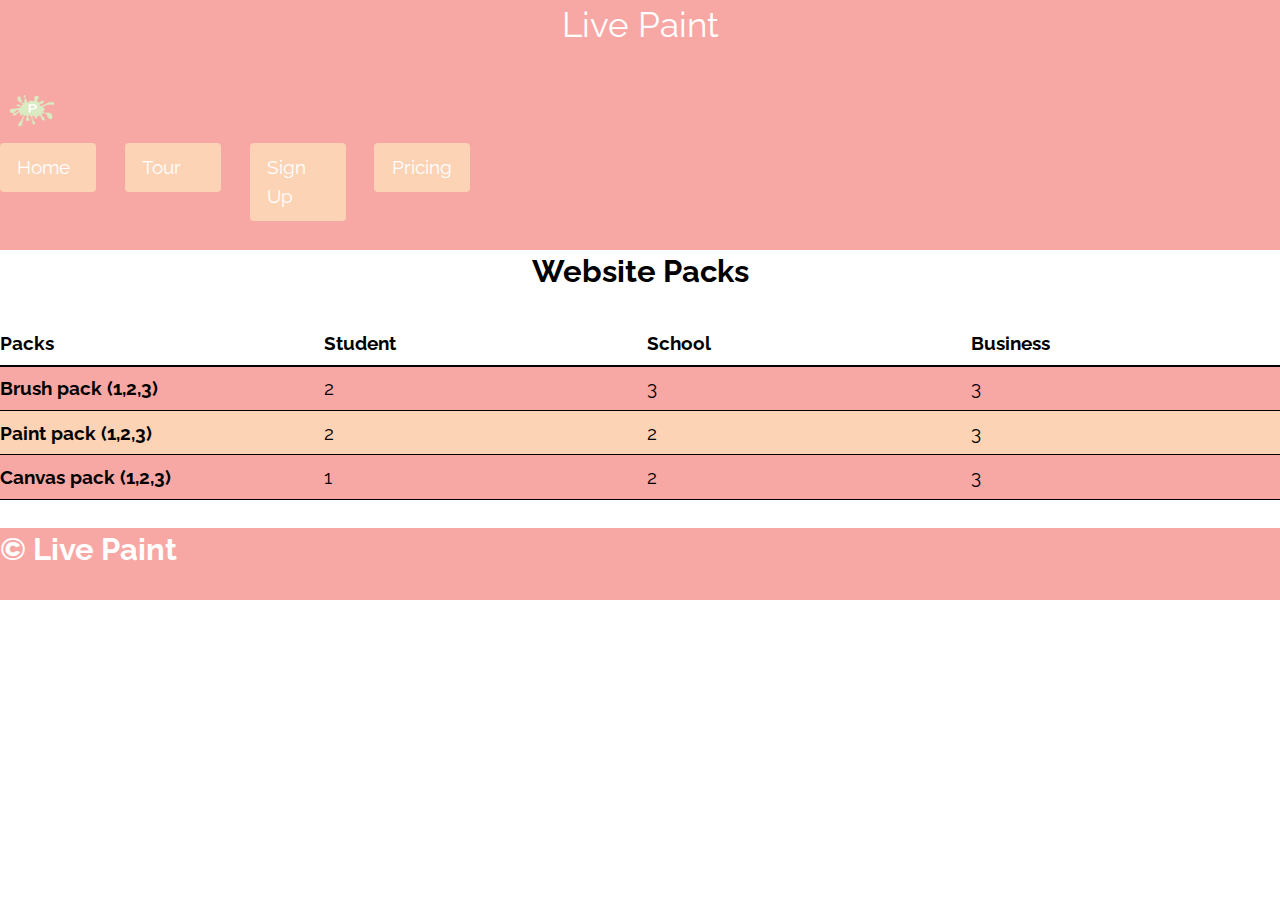
<file: pricing.html>
<!DOCTYPE html>
<html lang="en-ca">
<head>
  <meta charset="utf-8">
  <title>Pricing</title>
  <meta name="viewport" content="width=device-width,initial-scale=1">
  <link href="css/modules.css" rel="stylesheet">
  <link href="css/grid.css" rel="stylesheet">
  <link href="css/type.css" rel="stylesheet">
  <link href="css/main.css" rel="stylesheet">
  <link href="https://fonts.googleapis.com/css?family=Raleway" rel="stylesheet">
</head>
<body>
  <header>
    <p class="exa not-italic text-center">Live Paint</p>
    <i class="icon i-64">
      <img class="logo img-flex" src="images/logo.png" alt="">
    </i>
    <div class="grid header-nav">
      <nav class="grid">
        <ul class="list-group list-group-inline">
          <li><a class="unit pad-b-1-4 btn btn-1 xs-1-3 s-1-3 m-1-3 l-1-3 push-r gutter-1-2" href="index.html">Home</a></li>
          <li><a class="unit pad-b-1-4 btn btn-1 xs-1-3 s-1-3 m-1-3 l-1-3 push-r gutter-1-2" href="tour.html">Tour</a></li>
          <li><a class="unit pad-b-1-4 btn btn-1 xs-1-3 s-1-3 m-1-3 l-1-3 push-r gutter-1-2" href="sign-up.html">Sign Up</a></li>
          <li><a class="unit pad-b-1-4 btn btn-1 xs-1-3 s-1-3 m-1-3 l-1-3 push-r gutter-1-2" href="pricing.html">Pricing</a></li>
        </ul>
      </nav>
    </div>
  </header>
  <main>
    <h1 class="peta text-center">Website Packs</h1>
    <table>
      <thead>
        <tr>
          <th scope="col">Packs</th>
          <th scope="col">Student</th>
          <th scope="col">School</th>
          <th scope="col">Business</th>
        </tr>
      </thead>
      <tbody>
        <tr>
          <th scope="row">Brush pack (1,2,3)</th>
          <td>2</td>
          <td>3</td>
          <td>3</td>
        </tr>
        <tr>
          <th scope="row">Paint pack (1,2,3)</th>
          <td>2</td>
          <td>2</td>
          <td>3</td>
        </tr>
        <tr>
          <th scope="row">Canvas pack (1,2,3)</th>
          <td>1</td>
          <td>2</td>
          <td>3</td>
        </tr>
      </tbody>
    </table>
  </main>
  <footer class="footer grid">
    <div class="fff unit">
      <h2>© Live Paint</h2>
    </div>
  </footer>
</body>
</html>
</file>
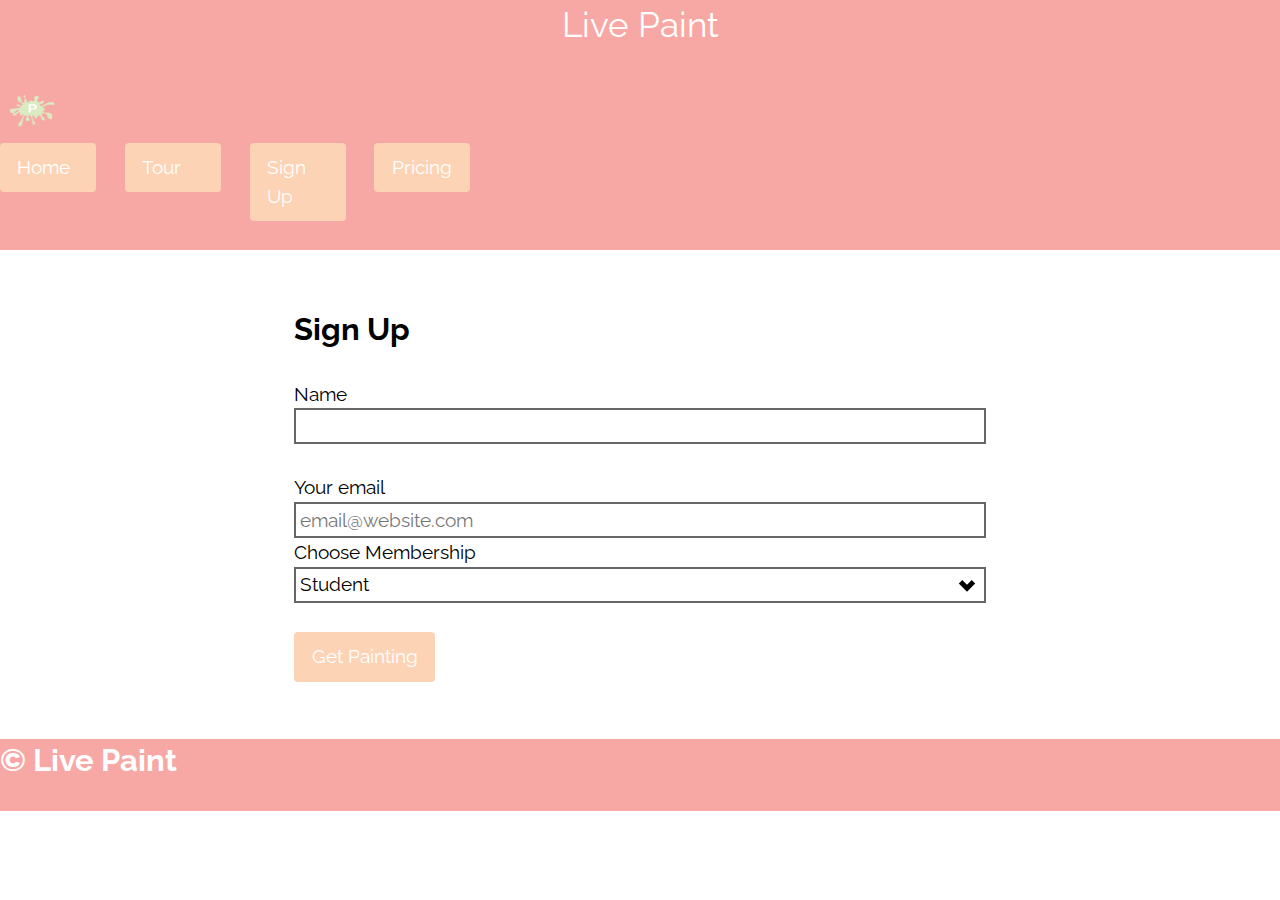
<file: sign-up.html>
<!DOCTYPE html>
<html lang="en-ca">
<head>
  <meta charset="utf-8">
  <title>Sign Up</title>
  <meta name="viewport" content="width=device-width,initial-scale=1">
  <link href="css/modules.css" rel="stylesheet">
  <link href="css/grid.css" rel="stylesheet">
  <link href="css/type.css" rel="stylesheet">
  <link href="css/main.css" rel="stylesheet">
  <link href="https://fonts.googleapis.com/css?family=Raleway" rel="stylesheet">
</head>
<body>
  <header>
    <p class="exa not-italic text-center">Live Paint</p>
    <i class="icon i-64">
      <img class="logo img-flex" src="images/logo.png" alt="">
    </i>
    <div class="grid header-nav">
      <nav>
        <ul class="list-group list-group-inline">
          <li><a class="unit pad-b-1-4 btn btn-1 xs-1-3 s-1-3 m-1-3 l-1-3 push-r gutter-1-2" href="index.html">Home</a></li>
          <li><a class="unit pad-b-1-4 btn btn-1 xs-1-3 s-1-3 m-1-3 l-1-3 push-r gutter-1-2" href="tour.html">Tour</a></li>
          <li><a class="unit pad-b-1-4 btn btn-1 xs-1-3 s-1-3 m-1-3 l-1-3 push-r gutter-1-2" href="sign-up.html">Sign Up</a></li>
          <li><a class="unit pad-b-1-4 btn btn-1 xs-1-3 s-1-3 m-1-3 l-1-3 push-r gutter-1-2" href="pricing.html">Pricing</a></li>
        </ul>
      </nav>
    </div>
  </header>
  <main class="contact pad-t-2 pad-b-2">
    <div class="max-length">
      <h1 class="peta">Sign Up</h1>
      <form class="push-0" method="POST" action="https://formspree.io/bour0464@algonquinlive.com">
        <div class="push">
          <label for="name">Name</label>
          <input id="name">
        </div>
        <div>
          <label for="email">Your email</label>
          <input id="email" type="email" placeholder="email@website.com" name="email">
        </div>
        <div class="push">
          <label for="subject">Choose Membership</label>
          <select id="subject" name="_subject">
            <option>Student</option>
            <option>School</option>
            <option>Business</option>
          </select>
        </div>
        <div>
          <button class="btn btn-light" type="submit">Get Painting</button>
        </div>
      </form>
    </div>
  </main>
  <footer class="footer grid">
    <div class="fff unit">
      <h2>© Live Paint</h2>
    </div>
  </footer>
</body>
</html>
</file>
<file: css/modules.css>
/*
 * Modulifier || Code released under the UNLICENSE
 * Code under other copyrights & licenses listed below.
 * https://modulifier.web-dev.tools/#responsive;images;list-group;embed;media-object;icons;hidden;positioning;nice-lists;forms;buttons;accessibility;print
 */

@-moz-viewport { width: device-width; scale: 1; }
@-ms-viewport { width: device-width; scale: 1; }
@-o-viewport { width: device-width; scale: 1; }
@-webkit-viewport { width: device-width; scale: 1; }
@viewport { width: device-width; scale: 1; }

html {
  box-sizing: border-box;
  -moz-text-size-adjust: 100%;
  -ms-text-size-adjust: 100%;
  -webkit-text-size-adjust: 100%;
  text-size-adjust: 100%;
}

*, *::before, *::after {
  box-sizing: inherit;
}

body {
  margin: 0;
}

article,
aside,
details,
figcaption,
figure,
footer,
header,
main,
menu,
nav,
section,
summary {
  display: block;
}

audio,
canvas,
progress,
video {
  display: inline-block;
  vertical-align: baseline;
}

template {
  display: none;
}

details {
  cursor: pointer;
}

audio:not([controls]) {
  display: none;
  height: 0;
}

a,
area,
button,
input,
label,
select,
textarea,
[tabindex] {
  -ms-touch-action: manipulation;
  touch-action: manipulation;
}

img {
  border: 0;
}

.img-flex {
  display: block;
  width: 100%;
}

svg {
  fill: currentColor;
}

svg:not(:root) {
  overflow: hidden;
}

svg.img-flex {
  width: 100%;
  height: 100%;
}

.image-replacement, .ir {
  overflow: hidden;
  direction: ltr;
  text-align: left;
  text-indent: 100%;
  white-space: nowrap;
}

.list-group, .list-group-inline, .list-group--inline {
  padding-left: 0;
  list-style-type: none;
}

.list-group > dd {
  margin-left: 0;
}

.list-group-inline::before,
.list-group-inline::after,
.list-group--inline::before,
.list-group--inline::after {
  content: "";
  display: table;
}

.list-group-inline::after,
.list-group--inline::after {
  clear: both;
}

.list-group-inline > li,
.list-group--inline > li {
  display: inline-block;
}

.list-group-inline > dt,
.list-group--inline > dt {
  clear: left;
  float: left;
  width: 11em;
}

.list-group-inline > dd,
.list-group--inline > dd {
  float: left;
  min-width: 12em;
}

.embed {
  margin-left: 0;
  margin-right: 0;
  overflow: hidden;
  position: relative;
  width: 100%;
}

.embed-1by1, .embed--1by1 {
  padding-top: 100%; /* Square */
}

.embed-4by3, .embed--4by3 {
  padding-top: 75%; /* Traditional TV/computer screens */
}

.embed-iso216, .embed--iso216 {
  padding-top: 70.92%; /* A-standard paper sizes */
}

.embed-3by2, .embed--3by2 {
  padding-top: 66.6%; /* Classic 35 mm film & most digital photos, landscape */
}

.embed-2by3, .embed--2by3 {
  padding-top: 150%; /* Classic 35 mm film & most digital photos, portrait */
}

.embed-golden, .embed--golden {
  padding-top: 61.8%; /* The Golden Ratio */
}

.embed-16by9, .embed--16by9 {
  padding-top: 56.25%; /* HD TV */
}

.embed-185by100, .embed--185by100 {
  padding-top: 54.05%; /* Common widescreen cinema */
}

.embed-24by10, .embed--24by10 {
  padding-top: 41.667%; /* Widescreen cinema: 2.4:1 */
}

.embed-3by1, .embed--3by1 {
  padding-top: 33.3333%; /* Panorama photos */
}

.embed-4by1, .embed--4by1 {
  padding-top: 25%; /* Polyvision */
}

.embed-5by1, .embed--5by1 {
  padding-top: 20%; /* Really wide... */
}

.embed-item, .embed__item {
  min-height: 100%;
  left: 0;
  position: absolute;
  top: 0;
  width: 100%;
}

.media {
  overflow: hidden;
}

.media-img, .media__img {
  float: left;
}

.media-img-reversed, .media__img--reversed {
  float: right;
}

.media-img-stacked, .media__img--stacked {
  float: none;
}

.media-body, .media__body {
  overflow: hidden;
  min-width: 12em; /* Slightly less than 200px, responsiveness built in */
}

.icon {
  display: inline-block;
  position: relative;
  background: transparent none no-repeat center center;
  background-size: contain;
  vertical-align: middle;
}

.i-16, .i--16 {
  height: 16px;
  width: 16px;
}

.i-18, .i--18 {
  height: 18px;
  width: 18px;
}

.i-24, .i--24 {
  height: 24px;
  width: 24px;
}

.i-32, .i--32 {
  height: 32px;
  width: 32px;
}

.i-48, .i--48 {
  height: 48px;
  width: 48px;
}

.i-64, .i--64 {
  height: 64px;
  width: 64px;
}

.i-96, .i--96 {
  height: 96px;
  width: 96px;
}

.i-128, .i--128 {
  height: 128px;
  width: 128px;
}

.i-192, .i--192 {
  height: 192px;
  width: 192px;
}

.i-256, .i--256 {
  height: 256px;
  width: 256px;
}

.icon img,
.icon svg {
  left: 0;
  height: 100%;
  position: absolute;
  top: 0;
  width: 100%;
  fill: currentColor;
}

.icon-label {
  vertical-align: middle;
}

.icon-link,
.icon-link:focus,
.icon-link:hover {
  text-decoration: none;
}

[hidden], .hidden {
  /* stylelint-disable declaration-no-important */
  display: none !important;
  visibility: hidden !important;
  /* stylelint-enable */
}

.visually-hidden {
  height: 1px;
  margin: -1px;
  overflow: hidden;
  padding: 0;
  position: absolute;
  width: 1px;
  border: 0;
  clip: rect(0 0 0 0);
}

.visually-hidden.focusable:active, .visually-hidden.focusable:focus {
  height: auto;
  margin: 0;
  overflow: visible;
  position: static;
  width: auto;
  clip: auto;
}

.invisible {
  visibility: hidden;
}

.chop,
.crop {
  overflow: hidden;
}

.truncate {
  max-width: 100%;
  overflow: hidden;
  width: 100%;
  text-overflow: ellipsis;
  white-space: nowrap;
}

.scrollable {
  max-width: 100%;
  overflow-x: auto;
  overflow-y: hidden;
  -webkit-overflow-scrolling: touch;
}

.clearfix::after {
  content: " ";
  display: block;
  clear: both;
}

.left {
  float: left;
}

.right {
  float: right;
}

.center-text,
.center-flow {
  text-align: center;
}

.center-block {
  margin-left: auto;
  margin-right: auto;
}

.no-auto-margins,
.not-centered {
  margin-left: 0;
  margin-right: 0;
}

.center-content,
.center-content-vertical,
.center-contents,
.center-contents-vertical {
  display: -webkit-flex;
  display: -ms-flexbox;
  display: flex;
  -webkit-justify-content: center;
  -ms-flex-pack: center;
  justify-content: center;
  -webkit-align-items: center;
  -ms-flex-align: center;
  align-items: center;
  -webkit-align-content: center;
  -ms-flex-line-pack: center;
  align-content: center;
  -webkit-flex-direction: column wrap;
  -ms-flex-direction: column wrap;
  flex-flow: column wrap;
}

.center-content-start,
.center-content-vertical-start,
.center-contents-start,
.center-contents-vertical-start {
  display: -webkit-flex;
  display: -ms-flexbox;
  display: flex;
  -webkit-justify-content: center;
  -ms-flex-pack: center;
  justify-content: center;
  -webkit-flex-direction: column wrap;
  -ms-flex-direction: column wrap;
  flex-flow: column wrap;
}

.center-content-horizontal,
.center-contents-horizontal {
  display: -webkit-flex;
  display: -ms-flexbox;
  display: flex;
  -webkit-justify-content: center;
  -ms-flex-pack: center;
  justify-content: center;
  -webkit-align-items: center;
  -ms-flex-align: center;
  align-items: center;
  -webkit-align-content: center;
  -ms-flex-line-pack: center;
  align-content: center;
  -webkit-flex-direction: row wrap;
  -ms-flex-direction: row wrap;
  flex-flow: row wrap;
}

.inline {
  display: inline;
}

.block {
  display: block;
}

.inline-block, .ib {
  display: inline-block;
}

.valign-top {
  vertical-align: top;
}

.valign-bottom {
  vertical-align: bottom;
}

.valign-middle {
  vertical-align: middle;
}

.fixed {
  position: fixed;
}

.relative {
  position: relative;
}

[class*="pin-"],
.absolute {
  position: absolute;
}

.static {
  position: static;
}

.zindex-1 {
  z-index: 1;
}

.zindex-2 {
  z-index: 2;
}

.zindex-3 {
  z-index: 3;
}

.zindex-1000 {
  z-index: 1000;
}

.pin-top-left,
.pin-left-top,
.pin-tl,
.pin-lt {
  top: 0;
  left: 0;
}

.pin-top-right,
.pin-right-top,
.pin-tr,
.pin-rt {
  top: 0;
  right: 0;
}

.pin-bottom-left,
.pin-left-bottom,
.pin-bl,
.pin-lb {
  bottom: 0;
  left: 0;
}

.pin-bottom-right,
.pin-right-bottom,
.pin-br,
.pin-rb {
  bottom: 0;
  right: 0;
}

.pin-top-center,
.pin-center-top,
.pin-tc,
.pin-ct {
  left: 50%;
  top: 0;
  transform: translateX(-50%);
}

.pin-bottom-center,
.pin-center-bottom,
.pin-bc,
.pin-cb {
  bottom: 0;
  left: 50%;
  transform: translateX(-50%);
}

.pin-center-left,
.pin-left-center,
.pin-cl,
.pin-lc {
  left: 0;
  top: 50%;
  transform: translateY(-50%);
}

.pin-center-right,
.pin-right-center,
.pin-cr,
.pin-rc {
  right: 0;
  top: 50%;
  transform: translateY(-50%);
}

.pin-center, .pin-c {
  left: 50%;
  top: 50%;
  transform: translate(-50%, -50%);
}

.width-quarter, .w-1-4 {
  width: 25%;
}

.width-half, .w-1-2 {
  width: 50%;
}

.width-full, .w-1 {
  width: 100%;
}

.height-quarter, .h-1-4 {
  height: 25%;
}

.height-half, .h-1-2 {
  height: 50%;
}

.height-full, .h-1 {
  height: 100%;
}

ul {
  list-style-type: none;
}

ul > li::before {
  content: "·";
  float: left;
  margin-left: -1.6em;
  width: 1.3em;
  text-align: right;
}

ol {
  counter-reset: ol-simple-numbers;
  list-style-type: none;
}

ol > li::before {
  float: left;
  margin-left: -1.6em;
  width: 1.3em;
  counter-increment: ol-simple-numbers;
  content: counter(ol-simple-numbers);
  text-align: right;
}

.list-group > li::before,
.list-group-inline > li::before,
.list-group--inline > li::before {
  content: none;
}

/* stylelint-disable no-descending-specificity */

/*
 * (c) Nicolas Gallagher and Jonathan Neal of Normalize.css || MIT License
 *     https://necolas.github.io/normalize.css/
 */

button,
input,
optgroup,
select,
textarea {
  color: inherit;
  font: inherit;
  margin: 0;
}

button,
input {
  overflow: visible;
}

button,
select {
  text-transform: none;
}

button,
html [type="button"],
[type="reset"],
[type="submit"] {
  -webkit-appearance: button;
  cursor: pointer;
}

button[disabled],
html input[disabled] {
  cursor: default;
}

button::-moz-focus-inner,
input::-moz-focus-inner {
  border: 0;
  padding: 0;
}

[type="checkbox"],
[type="radio"] {
  opacity: 0;
  position: absolute;
  height: 1px;
  width: 1px;
}

[type="number"]::-webkit-inner-spin-button,
[type="number"]::-webkit-outer-spin-button {
  height: auto;
}

[type="search"]::-webkit-search-cancel-button,
[type="search"]::-webkit-search-decoration {
  -webkit-appearance: none;
}

fieldset {
  padding-left: 0;
  padding-right: 0;

  border: 0;
  border-top: 2px solid #666;
}

legend {
  color: inherit;
  display: table;
  max-width: 100%;
  padding: 0 .3em 0 0;
  white-space: normal;

  border: 0;

  font-weight: bold;
}

optgroup {
  font-weight: bold;
}

::-webkit-input-placeholder {
  color: inherit;
  opacity: .54;
}

::-webkit-file-upload-button {
  -webkit-appearance: button;
  font: inherit;
}

/* End Normalize.css code */

label,
.label-block {
  display: block;
  cursor: pointer;
}

[type="checkbox"] + label,
[type="radio"] + label,
.label-inline {
  display: inline-block;
}

input:not([type]),
[type="text"],
[type="number"],
[type="search"],
[type="url"],
[type="email"],
[type="password"],
[type="tel"],
[type="datetime-local"],
[type="month"],
[type="week"],
[type="date"],
[type="time"],
[type="range"],
select,
textarea {
  -moz-appearance: none;
  -webkit-appearance: none;
  appearance: none;
}

input,
textarea {
  display: block;
  width: 100%;

  background-color: #fff;
  border: 2px solid #666;
  border-radius: 0;

  vertical-align: middle;
}

label {
  vertical-align: middle;
}

textarea {
  max-width: 100%;
  min-height: 4em;
  overflow: auto;
}

[type="color"] {
  display: inline-block;
  width: 2em;
}

select {
  display: block;
  width: 100%;

  background-image: url("data:image/svg+xml,%3Csvg xmlns='http://www.w3.org/2000/svg' width='256' height='256' viewBox='0 0 256 256'%3E%3Cpath fill='none' stroke='%23000' stroke-miterlimit='10' stroke-width='70' d='M36.3 82.1l91.9 91.8 91.5-91.8'/%3E%3C/svg%3E");
  background-repeat: no-repeat;
  background-position: calc(100% - .4em) center;
  background-size: 18px auto;
  background-color: #fff;
  border: 2px solid #666;
  border-radius: 0;
}

[type="checkbox"] + label::before {
  content: " ";
  display: inline-block;
  height: 1.8em;
  margin-right: .3em;
  position: relative;
  vertical-align: middle;
  top: -.1em;
  width: 1.8em;

  background-color: #fff;
  background-size: cover;
  border: 2px solid #666;

  line-height: inherit;
}

[type="checkbox"]:checked + label::before {
  background-image: url("data:image/svg+xml,%3Csvg xmlns='http://www.w3.org/2000/svg' width='256' height='256' viewBox='0 0 256 256'%3E%3Cpath fill='none' stroke='%23000' stroke-miterlimit='10' stroke-width='50' d='M49.9 130.1l50.8 50.7L206.1 75.2'/%3E%3C/svg%3E");
}

[type="checkbox"]:focus + label::before {
  outline: 3px solid #000;
  z-index: 1000;
}

[type="radio"] + label::before {
  content: " ";
  display: inline-block;
  height: 1.8em;
  margin-right: .3em;
  position: relative;
  vertical-align: middle;
  top: -.1em;
  width: 1.8em;

  background-color: #fff;
  background-size: cover;
  border: 2px solid #666;
  border-radius: 50%;

  line-height: inherit;
}

[type="radio"]:checked + label::before {
  background-image: url("data:image/svg+xml,%3Csvg xmlns='http://www.w3.org/2000/svg' width='256' height='256' viewBox='0 0 256 256'%3E%3Ccircle cx='128' cy='128' r='70.4'/%3E%3C/svg%3E");
}

[type="radio"]:focus + label::before,
[type="radio"] + label:focus::before {
  box-shadow: 0 0 0 3px #000;
  z-index: 1000;
}

[type="range"] {
  border: 0;
  background-color: #fff;
}

[type="range"]::-webkit-slider-runnable-track {
  height: 6px;

  -webkit-appearance: none;
  appearance: none;
  background-color: #ccc;
  border: 0;
  border-radius: 3px;
}

[type="range"]:active::-webkit-slider-runnable-track {
  background-color: #ccc;
}

[type="range"]::-moz-range-track {
  height: 6px;

  -moz-appearance: none;
  appearance: none;
  background-color: #ccc;
  border: 0;
  border-radius: 3px;
}

[type="range"]:active::-moz-range-track {
  background-color: #ccc;
}

[type="range"]::-ms-track {
  height: 6px;

  -ms-appearance: none;
  appearance: none;
  background-color: #ccc;
  border: 0;
  border-radius: 3px;
}

[type="range"]:active::-ms-track {
  background-color: #ccc;
}

[type="range"]::-webkit-slider-thumb {
  margin-top: -4px;
  height: 16px;
  width: 16px;

  -webkit-appearance: none;
  appearance: none;
  background-color: #000;
  border: none;
  border-radius: 50%;
}

[type="range"]:hover::-webkit-slider-thumb {
  background-color: #000;
}

[type="range"]:active::-webkit-slider-thumb {
  background-color: #000;
}

[type="range"]::-moz-range-thumb {
  margin-top: -4px;
  height: 16px;
  width: 16px;

  -webkit-appearance: none;
  appearance: none;
  background-color: #000;
  border: none;
  border-radius: 50%;
}

[type="range"]:hover::-moz-range-thumb {
  background-color: #000;
}

[type="range"]:active::-moz-range-thumb {
  background-color: #000;
}

[type="range"]::-ms-thumb {
  margin-top: -4px;
  height: 16px;
  width: 16px;

  -webkit-appearance: none;
  appearance: none;
  background-color: #000;
  border: none;
  border-radius: 50%;
}

[type="range"]:hover::-ms-thumb {
  background-color: #000;
}

[type="range"]:active::-ms-thumb {
  background-color: #000;
}

[type="checkbox"].hide-custom-input + label::before,
[type="checkbox"] + .hide-custom-input::before,
[type="radio"].hide-custom-input + label::before,
[type="radio"] + .hide-custom-input::before {
  content: none;
  display: none;
}

/* stylelint-enable */

.link-box {
  display: block;
  text-decoration: none;
}

button,
.btn {
  cursor: pointer;
  display: inline-block;
  margin: 0;
  overflow: visible;
  padding: .375em .75em .42em;
  -webkit-appearance: none;
  -moz-appearance: none;
  appearance: none;
  background-color: #333;
  border-radius: 4px;
  border: 3px solid #333;
  color: #fff;
  font: inherit;
  text-decoration: none;
  text-transform: none;
}

button::-moz-focus-inner {
  border: 0;
  padding: 0;
}

button:focus,
button:hover,
.btn:focus,
.btn:hover {
  background-color: #000;
  border-color: #000;
  color: #fff;
}

button[disabled] {
  cursor: default;
}

.btn-light, .btn--light {
  background-color: #e2e2e2;
  border-color: #e2e2e2;
  color: #000;
}

.btn-light:focus,
.btn-light:hover,
.btn--light:focus,
.btn--light:hover {
  background-color: #666;
  border-color: #666;
  color: #fff;
}

.btn-ghost,
.btn--ghost {
  background-color: transparent;
  border-color: #333;
  color: #000;
}

.btn-ghost:focus,
.btn-ghost:hover,
.btn--ghost:focus,
.btn--ghost:hover {
  background-color: #e2e2e2;
  border-color: #000;
  color: #000;
}

.btn-link {
  display: inline;
  padding: 0;
  background-color: transparent;
  border-radius: 0;
  border: 0;
  color: inherit;
}

.btn-link:focus,
.btn-link:hover {
  background-color: transparent;
  color: inherit;
}

a:hover, a:active {
  outline: none;
}

a:focus,
[tabindex="0"]:focus,
details:focus,
summary:focus,
input:focus,
textarea:focus,
button:focus,
select:focus {
  outline: 3px solid #000;
  outline-offset: 0;
}

a:focus, [tabindex="0"]:focus {
  outline-offset: 3px;
}

.skip-links {
  margin: 0;
  padding: 0;
  list-style-type: none;
}

.skip-links > li::before {
  content: none; /* Remove the bullets if nice lists is selected */
}

.skip-links a,
.skip-links button {
  padding: .5em .75em;
  position: absolute;
  top: -10em;
  z-index: 10000; /* To make sure they're always on top */
  background-color: #000;
  border: 0;
  color: #fff;
  font-size: 1.125rem;
  font-weight: bold;
  text-decoration: none;
}

.skip-links a:focus,
.skip-links button:focus {
  outline-offset: 3px;
  top: 0;
}

[aria-busy="true"] {
  cursor: progress;
}

[aria-controls] {
  cursor: pointer;
}

[aria-disabled] {
  cursor: default;
}

.print-only {
  display: none;
  visibility: hidden;
}

@media print {

  .no-print {
    display: none;
    visibility: hidden;
  }

  .print-only {
    display: block;
    visibility: visible;
  }

  /*
   * (c) HTML5 Boilerplate || MIT License
   *     https://html5boilerplate.com/
   */

  /* stylelint-disable declaration-no-important */

  *, *::before, *::after, *::first-letter, *::first-line {
    background: none transparent !important;
    color: #000 !important;
    box-shadow: none !important;
    text-shadow: none !important;
  }

  /* stylelint-enable */

  a, a:visited {
    text-decoration: underline;
  }

  a[href]::after {
    content: " (" attr(href) ")";
  }

  abbr[title]::after {
    content: " (" attr(title) ")";
  }

  a[href^="#"]::after,
  a[href^="javascript:"]::after {
    content: "";
  }

  pre, blockquote {
    page-break-inside: avoid;
  }

  thead {
    display: table-header-group;
  }

  tr, img {
    page-break-inside: avoid;
  }

  p, h1, h2, h3, h4, h5, h6 {
    orphans: 3;
    widows: 3;
  }

  h1, h2, h3, h4, h5, h6 {
    page-break-after: avoid;
  }

  /* End HTML5 Boilerplate code */
}
</file>
<file: css/grid.css>
/*
  Gridifier || Code released under the UNLICENSE
  https://gridifier.web-dev.tools/#xs,4,0,0,0;s,4,25,0,0;m,4,38,1,1;l,4,60,1,1;xl,4,80,1,1
*/

.grid {
  margin: 0;
  padding: 0;
  letter-spacing: -.31em;
  text-rendering: optimizeSpeed;
  display: -webkit-flex;
  display: -ms-flexbox;
  display: flex;
  -webkit-flex-flow: row wrap;
  -ms-flex-flow: row wrap;
  flex-flow: row wrap;
}

.grid-bottom {
  -webkit-align-items: flex-end;
  -ms-align-items: flex-end;
  align-items: flex-end;
}

.grid-middle {
  -webkit-align-items: center;
  -ms-align-items: center;
  align-items: center;
}

.grid-stretch {
  -webkit-align-items: stretch;
  -ms-align-items: stretch;
  align-items: stretch;
}

.opera-only :-o-prefocus,
.grid {
  word-spacing: -.43em;
}

.unit {
  letter-spacing: normal;
  text-rendering: auto;
  vertical-align: top;
  word-spacing: normal;
  display: inline-block;
  visibility: visible;
}

.grid-bottom .unit {
  vertical-align: bottom;
}

.grid-middle .unit {
  vertical-align: middle;
}

[class*="unit-push-"],
[class*="unit-pull-"] {
  position: relative;
}

.unit-xs-hidden {
  display: none;
  visibility: hidden;
}

.unit-xs-centered {
  margin: 0 auto;
}

.unit-xs-1,
.xs-1 {
  display: block;
  visibility: visible;
  width: 100%;
}

.unit-xs-1-2,
.xs-1-2 {
  width: 50%;
}

.unit-xs-1-3,
.xs-1-3 {
  width: 33.3333%;
}

.unit-xs-2-3,
.xs-2-3 {
  width: 66.6667%;
}

.unit-xs-1-4,
.xs-1-4 {
  width: 25%;
}

.unit-xs-3-4,
.xs-3-4 {
  width: 75%;
}

.unit-xs-1-2,
.xs-1-2,
.unit-xs-1-3,
.xs-1-3,
.unit-xs-2-3,
.xs-2-3,
.unit-xs-1-4,
.xs-1-4,
.unit-xs-3-4,
.xs-3-4 {
  display: inline-block;
  visibility: visible;
}

@media only screen and (min-width: 25em) {

  .unit-s-hidden {
    display: none;
    visibility: hidden;
  }

  .unit-s-centered {
    margin: 0 auto;
  }

  .unit-s-1,
  .s-1 {
    display: block;
    visibility: visible;
    width: 100%;
  }

  .unit-s-1-2,
  .s-1-2 {
    width: 50%;
  }

  .unit-s-1-3,
  .s-1-3 {
    width: 33.3333%;
  }

  .unit-s-2-3,
  .s-2-3 {
    width: 66.6667%;
  }

  .unit-s-1-4,
  .s-1-4 {
    width: 25%;
  }

  .unit-s-3-4,
  .s-3-4 {
    width: 75%;
  }

  .unit-s-1-2,
  .s-1-2,
  .unit-s-1-3,
  .s-1-3,
  .unit-s-2-3,
  .s-2-3,
  .unit-s-1-4,
  .s-1-4,
  .unit-s-3-4,
  .s-3-4 {
    display: inline-block;
    visibility: visible;
  }

}

@media only screen and (min-width: 38em) {

  .unit-m-hidden {
    display: none;
    visibility: hidden;
  }

  .unit-m-centered {
    margin: 0 auto;
  }

  .unit-m-1,
  .m-1 {
    display: block;
    visibility: visible;
    width: 100%;
  }

  .unit-offset-m-0 {
    margin-left: 0;
  }

  .unit-push-m-0,
  .unit-pull-m-0 {
    left: 0;
  }

  .unit-m-1-2,
  .m-1-2 {
    width: 50%;
  }

  .unit-offset-m-1-2 {
    margin-left: 50%;
  }

  .unit-push-m-1-2 {
    left: 50%;
  }

  .unit-pull-m-1-2 {
    left: -50%;
  }

  .unit-m-1-3,
  .m-1-3 {
    width: 33.3333%;
  }

  .unit-offset-m-1-3 {
    margin-left: 33.3333%;
  }

  .unit-push-m-1-3 {
    left: 33.3333%;
  }

  .unit-pull-m-1-3 {
    left: -33.3333%;
  }

  .unit-m-2-3,
  .m-2-3 {
    width: 66.6667%;
  }

  .unit-offset-m-2-3 {
    margin-left: 66.6667%;
  }

  .unit-push-m-2-3 {
    left: 66.6667%;
  }

  .unit-pull-m-2-3 {
    left: -66.6667%;
  }

  .unit-m-1-4,
  .m-1-4 {
    width: 25%;
  }

  .unit-offset-m-1-4 {
    margin-left: 25%;
  }

  .unit-push-m-1-4 {
    left: 25%;
  }

  .unit-pull-m-1-4 {
    left: -25%;
  }

  .unit-m-3-4,
  .m-3-4 {
    width: 75%;
  }

  .unit-offset-m-3-4 {
    margin-left: 75%;
  }

  .unit-push-m-3-4 {
    left: 75%;
  }

  .unit-pull-m-3-4 {
    left: -75%;
  }

  .unit-m-1-2,
  .m-1-2,
  .unit-m-1-3,
  .m-1-3,
  .unit-m-2-3,
  .m-2-3,
  .unit-m-1-4,
  .m-1-4,
  .unit-m-3-4,
  .m-3-4 {
    display: inline-block;
    visibility: visible;
  }

}

@media only screen and (min-width: 60em) {

  .unit-l-hidden {
    display: none;
    visibility: hidden;
  }

  .unit-l-centered {
    margin: 0 auto;
  }

  .unit-l-1,
  .l-1 {
    display: block;
    visibility: visible;
    width: 100%;
  }

  .unit-offset-l-0 {
    margin-left: 0;
  }

  .unit-push-l-0,
  .unit-pull-l-0 {
    left: 0;
  }

  .unit-l-1-2,
  .l-1-2 {
    width: 50%;
  }

  .unit-offset-l-1-2 {
    margin-left: 50%;
  }

  .unit-push-l-1-2 {
    left: 50%;
  }

  .unit-pull-l-1-2 {
    left: -50%;
  }

  .unit-l-1-3,
  .l-1-3 {
    width: 33.3333%;
  }

  .unit-offset-l-1-3 {
    margin-left: 33.3333%;
  }

  .unit-push-l-1-3 {
    left: 33.3333%;
  }

  .unit-pull-l-1-3 {
    left: -33.3333%;
  }

  .unit-l-2-3,
  .l-2-3 {
    width: 66.6667%;
  }

  .unit-offset-l-2-3 {
    margin-left: 66.6667%;
  }

  .unit-push-l-2-3 {
    left: 66.6667%;
  }

  .unit-pull-l-2-3 {
    left: -66.6667%;
  }

  .unit-l-1-4,
  .l-1-4 {
    width: 25%;
  }

  .unit-offset-l-1-4 {
    margin-left: 25%;
  }

  .unit-push-l-1-4 {
    left: 25%;
  }

  .unit-pull-l-1-4 {
    left: -25%;
  }

  .unit-l-3-4,
  .l-3-4 {
    width: 75%;
  }

  .unit-offset-l-3-4 {
    margin-left: 75%;
  }

  .unit-push-l-3-4 {
    left: 75%;
  }

  .unit-pull-l-3-4 {
    left: -75%;
  }

  .unit-l-1-2,
  .l-1-2,
  .unit-l-1-3,
  .l-1-3,
  .unit-l-2-3,
  .l-2-3,
  .unit-l-1-4,
  .l-1-4,
  .unit-l-3-4,
  .l-3-4 {
    display: inline-block;
    visibility: visible;
  }

}

@media only screen and (min-width: 80em) {

  .unit-xl-hidden {
    display: none;
    visibility: hidden;
  }

  .unit-xl-centered {
    margin: 0 auto;
  }

  .unit-xl-1,
  .xl-1 {
    display: block;
    visibility: visible;
    width: 100%;
  }

  .unit-offset-xl-0 {
    margin-left: 0;
  }

  .unit-push-xl-0,
  .unit-pull-xl-0 {
    left: 0;
  }

  .unit-xl-1-2,
  .xl-1-2 {
    width: 50%;
  }

  .unit-offset-xl-1-2 {
    margin-left: 50%;
  }

  .unit-push-xl-1-2 {
    left: 50%;
  }

  .unit-pull-xl-1-2 {
    left: -50%;
  }

  .unit-xl-1-3,
  .xl-1-3 {
    width: 33.3333%;
  }

  .unit-offset-xl-1-3 {
    margin-left: 33.3333%;
  }

  .unit-push-xl-1-3 {
    left: 33.3333%;
  }

  .unit-pull-xl-1-3 {
    left: -33.3333%;
  }

  .unit-xl-2-3,
  .xl-2-3 {
    width: 66.6667%;
  }

  .unit-offset-xl-2-3 {
    margin-left: 66.6667%;
  }

  .unit-push-xl-2-3 {
    left: 66.6667%;
  }

  .unit-pull-xl-2-3 {
    left: -66.6667%;
  }

  .unit-xl-1-4,
  .xl-1-4 {
    width: 25%;
  }

  .unit-offset-xl-1-4 {
    margin-left: 25%;
  }

  .unit-push-xl-1-4 {
    left: 25%;
  }

  .unit-pull-xl-1-4 {
    left: -25%;
  }

  .unit-xl-3-4,
  .xl-3-4 {
    width: 75%;
  }

  .unit-offset-xl-3-4 {
    margin-left: 75%;
  }

  .unit-push-xl-3-4 {
    left: 75%;
  }

  .unit-pull-xl-3-4 {
    left: -75%;
  }

  .unit-xl-1-2,
  .xl-1-2,
  .unit-xl-1-3,
  .xl-1-3,
  .unit-xl-2-3,
  .xl-2-3,
  .unit-xl-1-4,
  .xl-1-4,
  .unit-xl-3-4,
  .xl-3-4 {
    display: inline-block;
    visibility: visible;
  }

}

.unit-content-distribute,
.content-distribute {
  display: -ms-flexbox;
  display: -webkit-flex;
  display: flex;
  -ms-flex-direction: column;
  -webkit-flex-direction: column;
  flex-direction: column;
  -ms-flex-pack: justify;
  -webkit-justify-content: space-between;
  justify-content: space-between;
}

.unit-content-center,
.unit-content-center-vertical {
  display: -webkit-flex;
  display: -ms-flexbox;
  display: flex;
  -webkit-justify-content: center;
  -ms-flex-pack: center;
  justify-content: center;
  -webkit-align-items: center;
  -ms-flex-align: center;
  align-items: center;
  -webkit-align-content: center;
  -ms-flex-line-pack: center;
  align-content: center;
  -webkit-flex-direction: column wrap;
  -ms-flex-direction: column wrap;
  flex-flow: column wrap;
}

.unit-content-center-horizontal {
  display: -webkit-flex;
  display: -ms-flexbox;
  display: flex;
  -webkit-justify-content: center;
  -ms-flex-pack: center;
  justify-content: center;
  -webkit-align-items: center;
  -ms-flex-align: center;
  align-items: center;
  -webkit-align-content: center;
  -ms-flex-line-pack: center;
  align-content: center;
  -webkit-flex-direction: row wrap;
  -ms-flex-direction: row wrap;
  flex-flow: row wrap;
}

.content-fill,
.content-stretch {
  -ms-flex-grow: 2;
  -webkit-flex-grow: 2;
  flex-grow: 2;
  max-width: 100%; /* @bugfix: IE 10, 11 */
}

.content-shrink {
  -ms-align-self: center;
  -webkit-align-self: center;
  align-self: center;
}
</file>
<file: css/type.css>
/*
  Typografier || Code released under the UNLICENSE
  https://typografier.web-dev.tools/#0,100,1.3,1.067,0;38,110,1.4,1.125,1;60,120,1.5,1.125,1;90,130,1.5,1.125,1
*/

html {
  font-size: 100%;
  line-height: 1.3;
}

a {
  background-color: transparent;
  -webkit-text-decoration-skip: objects;
}

sub,
sup {
  font-size: 75%;
  line-height: 1px;
  position: relative;
  vertical-align: baseline;
}

sup {
  top: -.5em;
}

sub {
  bottom: -.25em;
}

pre,
code,
kbd,
samp {
  font-size: 100%;
}

abbr[title] {
  border-bottom: none;
  text-decoration: underline;
  text-decoration: underline dotted;
}

b,
strong {
  font-weight: bold;
}

dfn,
caption {
  font-style: italic;
}

hr {
  border: 0;
  border-top: 2px solid #000;
  height: 0;
}

table {
  border-collapse: collapse;
  border-spacing: 0;
  width: 100%;
  table-layout: fixed;
}

caption {
  text-align: left;
}

th,
td {
  border-bottom: 1px solid #000;
  text-align: left;
  vertical-align: top;
}

thead th {
  vertical-align: bottom;

  border-bottom-width: 2px;
}

.text-left {
  text-align: left;
}

.text-right {
  text-align: right;
}

.text-center {
  text-align: center;
}

.normal {
  font-weight: normal;
  font-style: normal;
}

.not-bold {
  font-weight: normal;
}

.not-italic {
  font-style: normal;
}

.bold {
  font-weight: bold;
}

.italic {
  font-style: italic;
}

.text-upper {
  text-transform: uppercase;
}

.text-lower {
  text-transform: lowercase;
}

.wrapper {
  margin-left: auto;
  margin-right: auto;
  max-width: 52em;
  width: 100%;
}

.wrapper-no-center {
  max-width: 52em;
  width: 100%;
}

.max-length {
  margin-left: auto;
  margin-right: auto;
  max-width: 36em;
  width: 100%;
}

.max-length-no-center {
  max-width: 36em;
  width: 100%;
}

h1,
h2,
h3,
h4,
h5,
h6,
p,
ul,
ol,
dl,
dd,
figure,
blockquote,
details,
hr,
fieldset,
pre,
table,
caption {
  margin: 0 0 1.3rem;
}

.yotta {
  font-size: 1.5745rem;
  line-height: 2.275rem;
}

.zetta {
  font-size: 1.4757rem;
  line-height: 1.95rem;
}

h1,
.exa {
  font-size: 1.383rem;
  line-height: 1.95rem;
}

h2,
.peta {
  font-size: 1.2962rem;
  line-height: 1.95rem;
}

h3,
.tera {
  font-size: 1.2148rem;
  line-height: 1.625rem;
}

h4,
.giga {
  font-size: 1.1385rem;
  line-height: 1.625rem;
}

h5,
.mega {
  font-size: 1.067rem;
  line-height: 1.625rem;
}

h6,
.kilo,
input,
textarea {
  font-size: 1rem;
  line-height: 1.3rem;
}

small,
.milli {
  font-size: .9372rem;
  line-height: 1.3rem;
}

.micro {
  font-size: .8784rem;
  line-height: 1.3rem;
}

ul {
  padding-left: 1em;
}

ol {
  padding-left: 1.6em;
}

input,
option,
select {
  height: calc(1.3rem + .1625rem + .1625rem);
}

[type="color"] {
  width: calc(1.3rem + .1625rem + .1625rem);
}

[type="checkbox"],
[type="radio"] {
  display: inline-block;
  height: auto;
}

.push {
  margin-bottom: 1.3rem;
}

.push-none,
.push-0 {
  margin-bottom: 0;
}

.push-double,
.push-2 {
  margin-bottom: 2.6rem;
}

.push-half,
.push-1-2 {
  margin-bottom: .65rem;
}

.push-quarter,
.push-1-4 {
  margin-bottom: .325rem;
}

.push-eighth,
.push-1-8 {
  margin-bottom: .1625rem;
}

.push-right-eighth,
.push-r-1-8 {
  margin-right: .1625rem;
}

.push-right-quarter,
.push-r-1-4 {
  margin-right: .325rem;
}

.push-right-half,
.push-r-1-2 {
  margin-right: .65rem;
}

.push-right,
.push-r {
  margin-right: 1.3rem;
}

.pad-top,
.pad-t {
  padding-top: 1.3rem;
}

.pad-bottom,
.pad-b {
  padding-bottom: 1.3rem;
}

.pad-top-double,
.pad-t-2 {
  padding-top: 2.6rem;
}

.pad-bottom-double,
.pad-b-2 {
  padding-bottom: 2.6rem;
}

.pad-top-half,
.pad-t-1-2 {
  padding-top: .65rem;
}

.pad-bottom-half,
.pad-b-1-2 {
  padding-bottom: .65rem;
}

.pad-top-quarter,
.pad-t-1-4 {
  padding-top: .325rem;
}

.pad-bottom-quarter,
.pad-b-1-4 {
  padding-bottom: .325rem;
}

.pad-top-eighth,
.pad-t-1-8 {
  padding-top: .1625rem;
}

.pad-bottom-eighth,
.pad-b-1-8 {
  padding-bottom: .1625rem;
}

.island {
  padding: 1.3rem;
}

.island-double,
.island-2 {
  padding: 2.6rem;
}

.island-half,
.island-1-2 {
  padding: .65rem;
}

.island-quarter,
.island-1-4,
td,
table th {
  padding: .325rem;
}

.island-eighth,
.island-1-8,
input:not([type="checkbox"]),
input:not([type="radio"]),
textarea {
  padding: .1625rem;
}

.gutter {
  padding-left: 1.3rem;
  padding-right: 1.3rem;
}

.gutter-double,
.gutter-2 {
  padding-left: 2.6rem;
  padding-right: 2.6rem;
}

.gutter-half,
.gutter-1-2 {
  padding-left: .65rem;
  padding-right: .65rem;
}

.gutter-quarter,
.gutter-1-4,
caption {
  padding-left: .325rem;
  padding-right: .325rem;
}

.gutter-eighth,
.gutter-1-8 {
  padding-left: .1625rem;
  padding-right: .1625rem;
}

select {
  padding: 0 .1625rem;
}

fieldset {
  padding: .325rem 0;

  border: 0;
  border-top: 2px solid #000;
}

legend {
  padding-right: .325rem;
}

@media only screen and (min-width: 38em) {

  html {
    font-size: 110%;
    line-height: 1.4;
  }

  h1,
  h2,
  h3,
  h4,
  h5,
  h6,
  p,
  ul,
  ol,
  dl,
  dd,
  figure,
  blockquote,
  details,
  hr,
  fieldset,
  pre,
  table,
  caption {
    margin: 0 0 1.4rem;
  }

  .yotta {
    font-size: 2.2807rem;
    line-height: 3.15rem;
  }

  .zetta {
    font-size: 2.0273rem;
    line-height: 2.8rem;
  }

  h1,
  .exa {
    font-size: 1.802rem;
    line-height: 2.45rem;
  }

  h2,
  .peta {
    font-size: 1.6018rem;
    line-height: 2.1rem;
  }

  h3,
  .tera {
    font-size: 1.4238rem;
    line-height: 2.1rem;
  }

  h4,
  .giga {
    font-size: 1.2656rem;
    line-height: 1.75rem;
  }

  h5,
  .mega {
    font-size: 1.125rem;
    line-height: 1.75rem;
  }

  h6,
  .kilo,
  input,
  textarea {
    font-size: 1rem;
    line-height: 1.4rem;
  }

  small,
  .milli {
    font-size: .8889rem;
    line-height: 1.4rem;
  }

  .micro {
    font-size: .7901rem;
    line-height: 1.4rem;
  }

  ul,
  ol {
    padding-left: 0;
  }

  ul ul,
  ol ul {
    padding-left: 1em;
  }

  ol ol,
  ul ol {
    padding-left: 1.6em;
  }

  .hang-punc {
    float: left;
    margin-left: -1.4em;
    text-align: right;
    width: 1.3em;
  }

  table {
    margin-left: -.35rem;
    margin-right: -.35rem;
    width: calc(100% + .35rem + .35rem);
  }

  input,
  option,
  select {
    height: calc(1.4rem + .175rem + .175rem);
  }

  [type="color"] {
    width: calc(1.4rem + .175rem + .175rem);
  }

  [type="checkbox"],
  [type="radio"] {
    display: inline-block;
    height: auto;
  }

  .push {
    margin-bottom: 1.4rem;
  }

  .push-none,
  .push-0 {
    margin-bottom: 0;
  }

  .push-double,
  .push-2 {
    margin-bottom: 2.8rem;
  }

  .push-half,
  .push-1-2 {
    margin-bottom: .7rem;
  }

  .push-quarter,
  .push-1-4 {
    margin-bottom: .35rem;
  }

  .push-eighth,
  .push-1-8 {
    margin-bottom: .175rem;
  }

  .push-right-eighth,
  .push-r-1-8 {
    margin-right: .175rem;
  }

  .push-right-quarter,
  .push-r-1-4 {
    margin-right: .35rem;
  }

  .push-right-half,
  .push-r-1-2 {
    margin-right: .7rem;
  }

  .push-right,
  .push-r {
    margin-right: 1.4rem;
  }

  .pad-top,
  .pad-t {
    padding-top: 1.4rem;
  }

  .pad-bottom,
  .pad-b {
    padding-bottom: 1.4rem;
  }

  .pad-top-double,
  .pad-t-2 {
    padding-top: 2.8rem;
  }

  .pad-bottom-double,
  .pad-b-2 {
    padding-bottom: 2.8rem;
  }

  .pad-top-half,
  .pad-t-1-2 {
    padding-top: .7rem;
  }

  .pad-bottom-half,
  .pad-b-1-2 {
    padding-bottom: .7rem;
  }

  .pad-top-quarter,
  .pad-t-1-4 {
    padding-top: .35rem;
  }

  .pad-bottom-quarter,
  .pad-b-1-4 {
    padding-bottom: .35rem;
  }

  .pad-top-eighth,
  .pad-t-1-8 {
    padding-top: .175rem;
  }

  .pad-bottom-eighth,
  .pad-b-1-8 {
    padding-bottom: .175rem;
  }

  .island {
    padding: 1.4rem;
  }

  .island-double,
  .island-2 {
    padding: 2.8rem;
  }

  .island-half,
  .island-1-2 {
    padding: .7rem;
  }

  .island-quarter,
  .island-1-4,
  td,
  table th {
    padding: .35rem;
  }

  .island-eighth,
  .island-1-8,
  input:not([type="checkbox"]),
  input:not([type="radio"]),
  textarea {
    padding: .175rem;
  }

  .gutter {
    padding-left: 1.4rem;
    padding-right: 1.4rem;
  }

  .gutter-double,
  .gutter-2 {
    padding-left: 2.8rem;
    padding-right: 2.8rem;
  }

  .gutter-half,
  .gutter-1-2 {
    padding-left: .7rem;
    padding-right: .7rem;
  }

  .gutter-quarter,
  .gutter-1-4,
  caption {
    padding-left: .35rem;
    padding-right: .35rem;
  }

  .gutter-eighth,
  .gutter-1-8 {
    padding-left: .175rem;
    padding-right: .175rem;
  }

  select {
    padding: 0 .175rem;
  }

  fieldset {
    padding: .35rem 0;

    border: 0;
    border-top: 2px solid #000;
  }

  legend {
    padding-right: .35rem;
  }

}

@media only screen and (min-width: 60em) {

  html {
    font-size: 120%;
    line-height: 1.5;
  }

  h1,
  h2,
  h3,
  h4,
  h5,
  h6,
  p,
  ul,
  ol,
  dl,
  dd,
  figure,
  blockquote,
  details,
  hr,
  fieldset,
  pre,
  table,
  caption {
    margin: 0 0 1.5rem;
  }

  .yotta {
    font-size: 2.2807rem;
    line-height: 3rem;
  }

  .zetta {
    font-size: 2.0273rem;
    line-height: 3rem;
  }

  h1,
  .exa {
    font-size: 1.802rem;
    line-height: 2.625rem;
  }

  h2,
  .peta {
    font-size: 1.6018rem;
    line-height: 2.25rem;
  }

  h3,
  .tera {
    font-size: 1.4238rem;
    line-height: 1.875rem;
  }

  h4,
  .giga {
    font-size: 1.2656rem;
    line-height: 1.875rem;
  }

  h5,
  .mega {
    font-size: 1.125rem;
    line-height: 1.5rem;
  }

  h6,
  .kilo,
  input,
  textarea {
    font-size: 1rem;
    line-height: 1.5rem;
  }

  small,
  .milli {
    font-size: .8889rem;
    line-height: 1.5rem;
  }

  .micro {
    font-size: .7901rem;
    line-height: 1.5rem;
  }

  ul,
  ol {
    padding-left: 0;
  }

  ul ul,
  ol ul {
    padding-left: 1em;
  }

  ol ol,
  ul ol {
    padding-left: 1.6em;
  }

  .hang-punc {
    float: left;
    margin-left: -1.4em;
    text-align: right;
    width: 1.3em;
  }

  table {
    margin-left: -.375rem;
    margin-right: -.375rem;
    width: calc(100% + .375rem + .375rem);
  }

  input,
  option,
  select {
    height: calc(1.5rem + .1875rem + .1875rem);
  }

  [type="color"] {
    width: calc(1.5rem + .1875rem + .1875rem);
  }

  [type="checkbox"],
  [type="radio"] {
    display: inline-block;
    height: auto;
  }

  .push {
    margin-bottom: 1.5rem;
  }

  .push-none,
  .push-0 {
    margin-bottom: 0;
  }

  .push-double,
  .push-2 {
    margin-bottom: 3rem;
  }

  .push-half,
  .push-1-2 {
    margin-bottom: .75rem;
  }

  .push-quarter,
  .push-1-4 {
    margin-bottom: .375rem;
  }

  .push-eighth,
  .push-1-8 {
    margin-bottom: .1875rem;
  }

  .push-right-eighth,
  .push-r-1-8 {
    margin-right: .1875rem;
  }

  .push-right-quarter,
  .push-r-1-4 {
    margin-right: .375rem;
  }

  .push-right-half,
  .push-r-1-2 {
    margin-right: .75rem;
  }

  .push-right,
  .push-r {
    margin-right: 1.5rem;
  }

  .pad-top,
  .pad-t {
    padding-top: 1.5rem;
  }

  .pad-bottom,
  .pad-b {
    padding-bottom: 1.5rem;
  }

  .pad-top-double,
  .pad-t-2 {
    padding-top: 3rem;
  }

  .pad-bottom-double,
  .pad-b-2 {
    padding-bottom: 3rem;
  }

  .pad-top-half,
  .pad-t-1-2 {
    padding-top: .75rem;
  }

  .pad-bottom-half,
  .pad-b-1-2 {
    padding-bottom: .75rem;
  }

  .pad-top-quarter,
  .pad-t-1-4 {
    padding-top: .375rem;
  }

  .pad-bottom-quarter,
  .pad-b-1-4 {
    padding-bottom: .375rem;
  }

  .pad-top-eighth,
  .pad-t-1-8 {
    padding-top: .1875rem;
  }

  .pad-bottom-eighth,
  .pad-b-1-8 {
    padding-bottom: .1875rem;
  }

  .island {
    padding: 1.5rem;
  }

  .island-double,
  .island-2 {
    padding: 3rem;
  }

  .island-half,
  .island-1-2 {
    padding: .75rem;
  }

  .island-quarter,
  .island-1-4,
  td,
  table th {
    padding: .375rem;
  }

  .island-eighth,
  .island-1-8,
  input:not([type="checkbox"]),
  input:not([type="radio"]),
  textarea {
    padding: .1875rem;
  }

  .gutter {
    padding-left: 1.5rem;
    padding-right: 1.5rem;
  }

  .gutter-double,
  .gutter-2 {
    padding-left: 3rem;
    padding-right: 3rem;
  }

  .gutter-half,
  .gutter-1-2 {
    padding-left: .75rem;
    padding-right: .75rem;
  }

  .gutter-quarter,
  .gutter-1-4,
  caption {
    padding-left: .375rem;
    padding-right: .375rem;
  }

  .gutter-eighth,
  .gutter-1-8 {
    padding-left: .1875rem;
    padding-right: .1875rem;
  }

  select {
    padding: 0 .1875rem;
  }

  fieldset {
    padding: .375rem 0;

    border: 0;
    border-top: 2px solid #000;
  }

  legend {
    padding-right: .375rem;
  }

}

@media only screen and (min-width: 90em) {

  html {
    font-size: 130%;
    line-height: 1.5;
  }

  h1,
  h2,
  h3,
  h4,
  h5,
  h6,
  p,
  ul,
  ol,
  dl,
  dd,
  figure,
  blockquote,
  details,
  hr,
  fieldset,
  pre,
  table,
  caption {
    margin: 0 0 1.5rem;
  }

  .yotta {
    font-size: 2.2807rem;
    line-height: 3rem;
  }

  .zetta {
    font-size: 2.0273rem;
    line-height: 3rem;
  }

  h1,
  .exa {
    font-size: 1.802rem;
    line-height: 2.625rem;
  }

  h2,
  .peta {
    font-size: 1.6018rem;
    line-height: 2.25rem;
  }

  h3,
  .tera {
    font-size: 1.4238rem;
    line-height: 1.875rem;
  }

  h4,
  .giga {
    font-size: 1.2656rem;
    line-height: 1.875rem;
  }

  h5,
  .mega {
    font-size: 1.125rem;
    line-height: 1.5rem;
  }

  h6,
  .kilo,
  input,
  textarea {
    font-size: 1rem;
    line-height: 1.5rem;
  }

  small,
  .milli {
    font-size: .8889rem;
    line-height: 1.5rem;
  }

  .micro {
    font-size: .7901rem;
    line-height: 1.5rem;
  }

  ul,
  ol {
    padding-left: 0;
  }

  ul ul,
  ol ul {
    padding-left: 1em;
  }

  ol ol,
  ul ol {
    padding-left: 1.6em;
  }

  .hang-punc {
    float: left;
    margin-left: -1.4em;
    text-align: right;
    width: 1.3em;
  }

  table {
    margin-left: -.375rem;
    margin-right: -.375rem;
    width: calc(100% + .375rem + .375rem);
  }

  input,
  option,
  select {
    height: calc(1.5rem + .1875rem + .1875rem);
  }

  [type="color"] {
    width: calc(1.5rem + .1875rem + .1875rem);
  }

  [type="checkbox"],
  [type="radio"] {
    display: inline-block;
    height: auto;
  }

  .push {
    margin-bottom: 1.5rem;
  }

  .push-none,
  .push-0 {
    margin-bottom: 0;
  }

  .push-double,
  .push-2 {
    margin-bottom: 3rem;
  }

  .push-half,
  .push-1-2 {
    margin-bottom: .75rem;
  }

  .push-quarter,
  .push-1-4 {
    margin-bottom: .375rem;
  }

  .push-eighth,
  .push-1-8 {
    margin-bottom: .1875rem;
  }

  .push-right-eighth,
  .push-r-1-8 {
    margin-right: .1875rem;
  }

  .push-right-quarter,
  .push-r-1-4 {
    margin-right: .375rem;
  }

  .push-right-half,
  .push-r-1-2 {
    margin-right: .75rem;
  }

  .push-right,
  .push-r {
    margin-right: 1.5rem;
  }

  .pad-top,
  .pad-t {
    padding-top: 1.5rem;
  }

  .pad-bottom,
  .pad-b {
    padding-bottom: 1.5rem;
  }

  .pad-top-double,
  .pad-t-2 {
    padding-top: 3rem;
  }

  .pad-bottom-double,
  .pad-b-2 {
    padding-bottom: 3rem;
  }

  .pad-top-half,
  .pad-t-1-2 {
    padding-top: .75rem;
  }

  .pad-bottom-half,
  .pad-b-1-2 {
    padding-bottom: .75rem;
  }

  .pad-top-quarter,
  .pad-t-1-4 {
    padding-top: .375rem;
  }

  .pad-bottom-quarter,
  .pad-b-1-4 {
    padding-bottom: .375rem;
  }

  .pad-top-eighth,
  .pad-t-1-8 {
    padding-top: .1875rem;
  }

  .pad-bottom-eighth,
  .pad-b-1-8 {
    padding-bottom: .1875rem;
  }

  .island {
    padding: 1.5rem;
  }

  .island-double,
  .island-2 {
    padding: 3rem;
  }

  .island-half,
  .island-1-2 {
    padding: .75rem;
  }

  .island-quarter,
  .island-1-4,
  td,
  table th {
    padding: .375rem;
  }

  .island-eighth,
  .island-1-8,
  input:not([type="checkbox"]),
  input:not([type="radio"]),
  textarea {
    padding: .1875rem;
  }

  .gutter {
    padding-left: 1.5rem;
    padding-right: 1.5rem;
  }

  .gutter-double,
  .gutter-2 {
    padding-left: 3rem;
    padding-right: 3rem;
  }

  .gutter-half,
  .gutter-1-2 {
    padding-left: .75rem;
    padding-right: .75rem;
  }

  .gutter-quarter,
  .gutter-1-4,
  caption {
    padding-left: .375rem;
    padding-right: .375rem;
  }

  .gutter-eighth,
  .gutter-1-8 {
    padding-left: .1875rem;
    padding-right: .1875rem;
  }

  select {
    padding: 0 .1875rem;
  }

  fieldset {
    padding: .375rem 0;

    border: 0;
    border-top: 2px solid #000;
  }

  legend {
    padding-right: .375rem;
  }

}
</file>
<file: css/main.css>
@-moz-viewport { width: device-width; scale: 1; }
@-ms-viewport { width: device-width; scale: 1; }
@-o-viewport { width: device-width; scale: 1; }
@-webkit-viewport { width: device-width; scale: 1; }
@viewport { width: device-width; scale: 1; }

html {
  box-sizing: border-box;
  font-family: Raleway, sans-serif;
}

*, *::before, *::after {
  box-sizing: inherit;
}

body {
  margin: 0;
}

img {
  max-width: 100%;
}

header {
  background-color: #f7a8a5;
  color: white;
}

nav .btn-1 {
  background-color: #fdd3b6;
  border-color: #fdd3b6;
  width: 5em;
}

.btn:hover {
  background-color: #f48a94;
  border-color: #f48a94;
}

.btn-2 {
  background-color: #fdd3b6;
  border-color: #fdd3b6;
}

.btn-light {
  background-color: #fdd3b6;
  border-color: #fdd3b6;
  color: #fff;
}

.about {
  background-color: #f7a8a5;
  color: white;
}

.banner {
  margin: 0;
}

.cards {
  margin: 0;
  padding: 0;
  list-style-type: none;
  text-align: center;
}

.cards li {
  display: inline-block;
  margin: 0 .5em 1em;
  max-width: 20em;
  padding: 1em;
  background-color: #f7a8a5;
  border: 3px solid #f48a94;
  border-radius: 10px;
  text-align: left;
}

.cards img {
  display: block;
  margin: 0;
}

.card:hover {
  background-color: #f48a94;
}

.review {
  width: 5em;
}

.testimonials {
  background-color: #dbebc1;
  color: white;
}

tbody tr:nth-child(odd) {
  background-color: #f7a8a5;
}

tbody tr:nth-child(even) {
  background-color: #fdd3b6;
}

.card {
  color: white;
  text-decoration: none;
}

footer {
  background-color: #f7a8a5;
  color: #fff;
}
</file>
